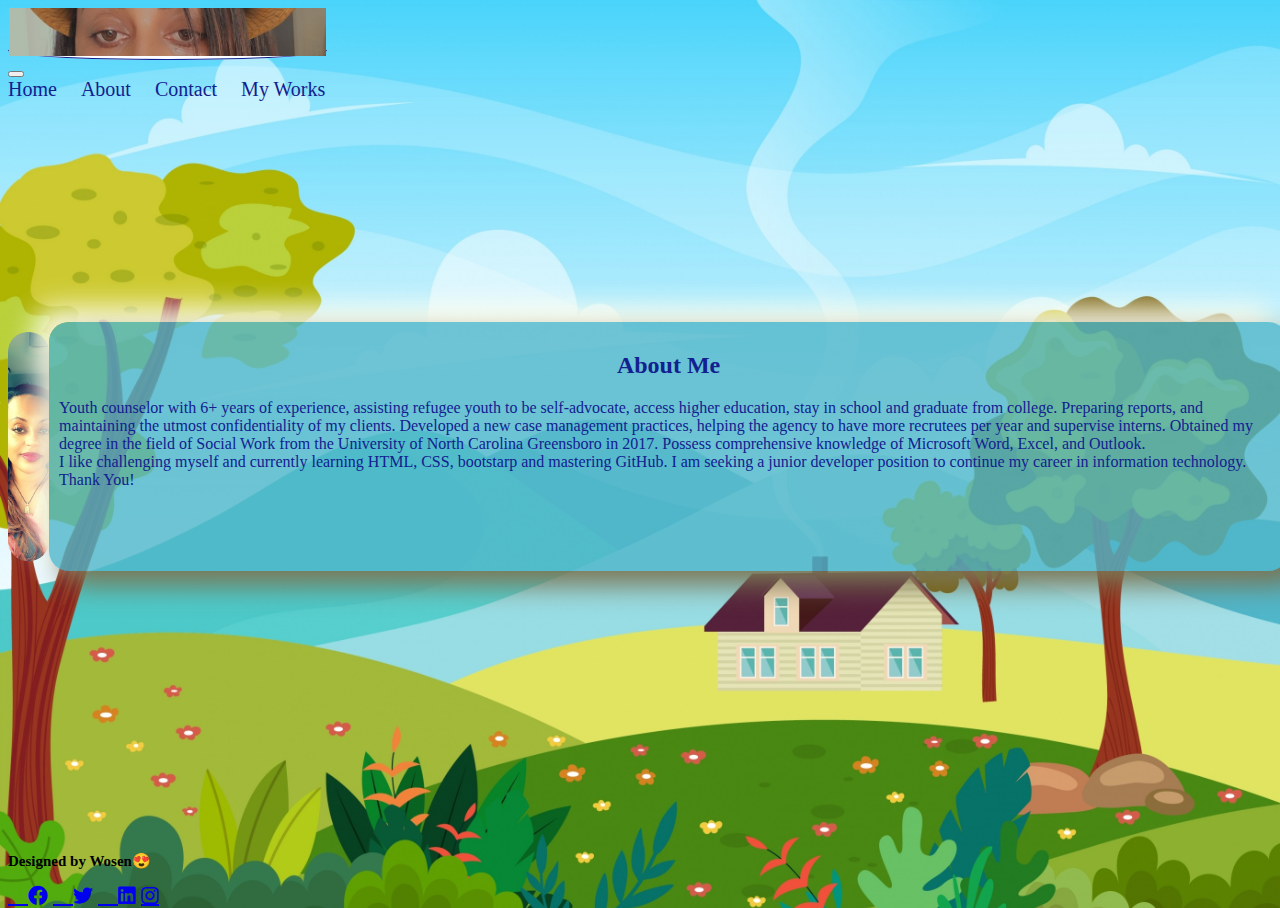
<file: about.html>
<!DOCTYPE html>
<html lang="en">
<head>
    <meta charset="UTF-8">
    <meta http-equiv="X-UA-Compatible" content="IE=edge">
    <meta name="viewport" content="width=device-width, initial-scale=1.0">

     <!-- bootstrap -->
     <link href="https://cdn.jsdelivr.net/npm/bootstrap@5.1.1/dist/css/bootstrap.min.css" rel="stylesheet" integrity="sha384-F3w7mX95PdgyTmZZMECAngseQB83DfGTowi0iMjiWaeVhAn4FJkqJByhZMI3AhiU" crossorigin="anonymous">
     <script src="https://cdn.jsdelivr.net/npm/bootstrap@5.1.1/dist/js/bootstrap.bundle.min.js" integrity="sha384-/bQdsTh/da6pkI1MST/rWKFNjaCP5gBSY4sEBT38Q/9RBh9AH40zEOg7Hlq2THRZ" crossorigin="anonymous"></script>
     <!-- <link rel="stylesheet" href="./css/home.css"> -->
     
    <link rel="stylesheet" href="./css/styles.css">
    <link rel="stylesheet" href="./css/about.css">
    <link rel="stylesheet" href="https://cdnjs.cloudflare.com/ajax/libs/font-awesome/5.15.4/css/all.min.css" integrity="sha512-1ycn6IcaQQ40/MKBW2W4Rhis/DbILU74C1vSrLJxCq57o941Ym01SwNsOMqvEBFlcgUa6xLiPY/NS5R+E6ztJQ==" crossorigin="anonymous" referrerpolicy="no-referrer" />
    <title>About</title>
</head>
<body>
    



  
 <nav class="navbar navbar-expand-lg navbar-light px-1 px-md-5 px-lg-5 bg-light bg-opacity-50">
    <div class="container-fluid">
        <a class="navbar-brand nav__avatar">
            <img src="./images/Hut-Pic.jpg" alt="woman head shot" class="nav__img">
        </a>
        <button class="navbar-toggler" type="button" data-bs-toggle="collapse" data-bs-target="#navbarNavAltMarkup" aria-controls="navbarNavAltMarkup" aria-expanded="false" aria-label="Toggle navigation">
            <span class="navbar-toggler-icon"></span>
        </button>
        <div class="collapse navbar-collapse bg-light bg-opacity-50" id="navbarNavAltMarkup">
            <div class="navbar-nav ms-auto">
              <a class="nav-link nav__item active" aria-current="page" href="./home.html">Home</a>
              <a class="nav-link nav__item" href="./about.html">About</a>
              <a class="nav-link nav__item" href="./contactme.html">Contact</a>
              <a class="nav-link nav__item" href="./myworks.html">My Works</a>
         </div>
        </div>
    </div>
</nav>


    <section class="main p-5 row g-2">
      <div class="about__left col-12 col-lg-6">
        <img src="./assets/images/porrait-2.jpg" alt="" class="about__img">
    
      </div>
      <div class="about__right card p-4 col-12 col-lg-6">
        <h2 class="about__heading">About Me</h2>
        <p class="about__copy">Youth counselor with 6+ years of experience, assisting refugee youth to be self-advocate, access higher education, stay in school and graduate from college. Preparing reports, and maintaining the utmost confidentiality of my clients. Developed a new case management practices, helping the agency to have more recrutees per year and supervise interns. Obtained my degree in the field of Social Work from the University of North Carolina Greensboro in 2017. 
          
          Possess comprehensive knowledge of Microsoft Word, Excel, and Outlook. <br>
          I like challenging myself and currently learning HTML, CSS, bootstarp and mastering GitHub.  I am
          seeking a junior developer position to continue my career in information technology. <br>  Thank You!
          
      </div>
    </section>



<section class="footer d-flex justify-content-between px-1 px-md-5 px-lg-5">
  <h3>Designed by Wosen😍</h3>
  
  <div social-media>
      <a href=" https://www.facebook.com/login/   " class="fa fa-facebook"><i class="fab fa-facebook " ></i></a>
      <a href="  https://twitter.com/search?q=%23login&lang=en " class="fa fa-twitter"><i class="fab fa-twitter "></i></a>
      <a href=" https://linkedin.com/" class="fa fa-linkedin"><i class="fab fa-linkedin "></i></a>
      <a href="https://www.instagram.com/" class="fab fa-instagram"></a> 
  </div>
</section>   
  


    
</body>
</html>
</file>
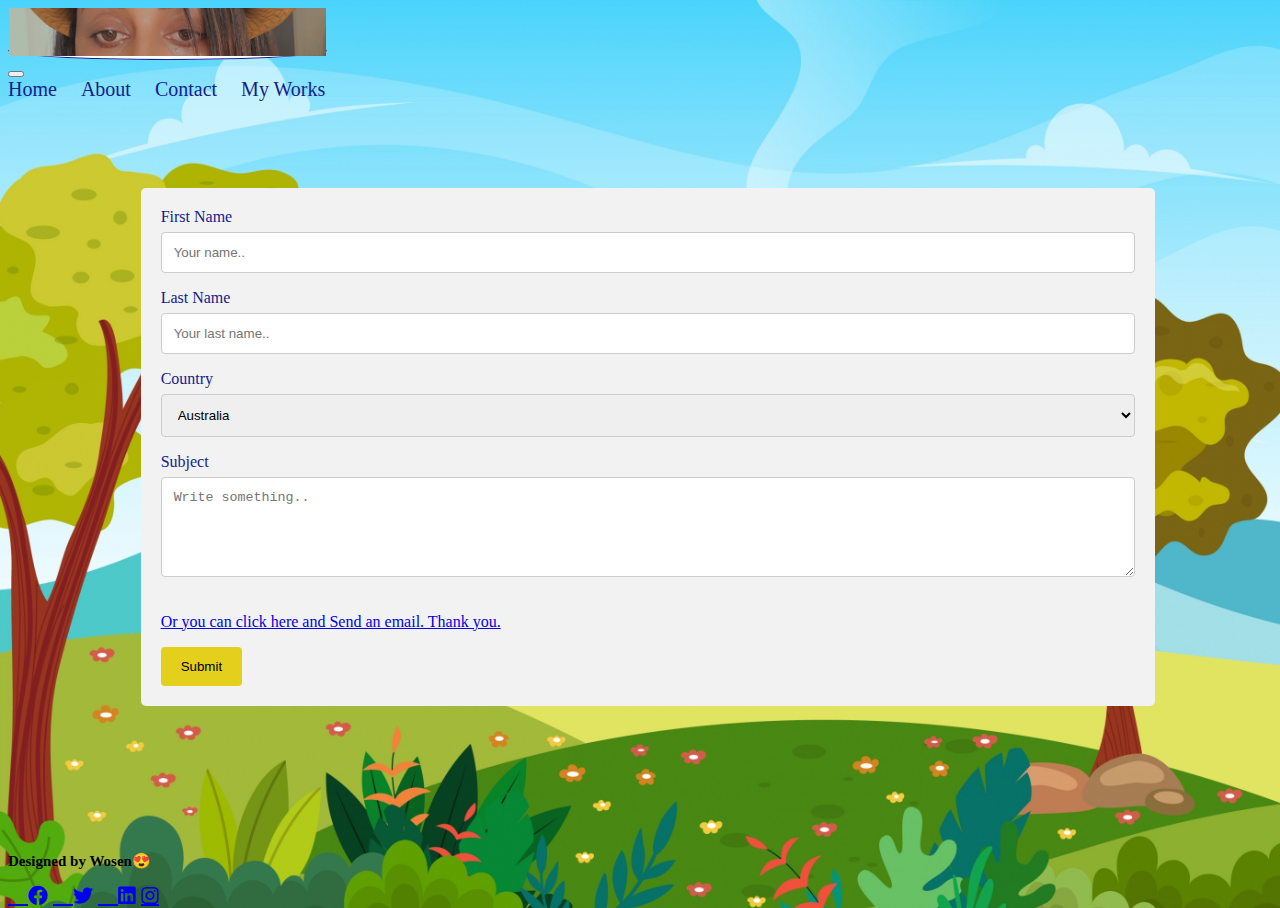
<file: contactme.html>
<!DOCTYPE html>
<html lang="en">
<head>
    <meta charset="UTF-8">
    <meta http-equiv="X-UA-Compatible" content="IE=edge">
    <meta name="viewport" content="width=device-width, initial-scale=1.0">
     <!-- bootstrap -->
     <link href="https://cdn.jsdelivr.net/npm/bootstrap@5.1.1/dist/css/bootstrap.min.css" rel="stylesheet" integrity="sha384-F3w7mX95PdgyTmZZMECAngseQB83DfGTowi0iMjiWaeVhAn4FJkqJByhZMI3AhiU" crossorigin="anonymous">
     <script src="https://cdn.jsdelivr.net/npm/bootstrap@5.1.1/dist/js/bootstrap.bundle.min.js" integrity="sha384-/bQdsTh/da6pkI1MST/rWKFNjaCP5gBSY4sEBT38Q/9RBh9AH40zEOg7Hlq2THRZ" crossorigin="anonymous"></script>
     <!-- <link rel="stylesheet" href="./css/home.css"> -->
     <link rel="stylesheet" href="./css/styles.css">
    <link rel="stylesheet" href="./css/contactme.css">
    <link rel="stylesheet" href="https://cdnjs.cloudflare.com/ajax/libs/font-awesome/5.15.4/css/all.min.css" integrity="sha512-1ycn6IcaQQ40/MKBW2W4Rhis/DbILU74C1vSrLJxCq57o941Ym01SwNsOMqvEBFlcgUa6xLiPY/NS5R+E6ztJQ==" crossorigin="anonymous" referrerpolicy="no-referrer" />
    <title>Contact Me</title>
</head>
<body>
  
   <nav class="navbar navbar-expand-lg navbar-light px-1 px-md-5 px-lg-5 bg-light bg-opacity-50">
        <div class="container-fluid">
            <a class="navbar-brand nav__avatar">
                <img src="./images/Hut-Pic.jpg" alt="woman head shot" class="nav__img">
            </a>
            <button class="navbar-toggler" type="button" data-bs-toggle="collapse" data-bs-target="#navbarNavAltMarkup" aria-controls="navbarNavAltMarkup" aria-expanded="false" aria-label="Toggle navigation">
                <span class="navbar-toggler-icon"></span>
            </button>
            <div class="collapse navbar-collapse bg-light bg-opacity-50" id="navbarNavAltMarkup">
                <div class="navbar-nav ms-auto">
                    <a class="nav-link nav__item active" aria-current="page" href="./home.html">Home</a>
                    <a class="nav-link nav__item" href="./about.html">About</a>
                    <a class="nav-link nav__item" href="./contactme.html">Contact</a>
                    <a class="nav-link nav__item" href="./myworks.html">My Works</a>
                </div>
            </div>
        </div>
    </nav>
    
    
    <section class="main row">

        <div class="container col-12 col-md-8 col-lg-8 mx-auto ">
            <form>
          
              <label for="fname">First Name</label>
              <input type="text" id="fname" name="firstname" placeholder="Your name..">
          
              <label for="lname">Last Name</label>
              <input type="text" id="lname" name="lastname" placeholder="Your last name..">
          
              <label for="country">Country</label>
              <select id="country" name="country">
                <option value="australia">Australia</option>
                <option value="canada">Canada</option>
                <option value="usa">USA</option>
              </select>
          
              <label for="subject">Subject</label>
              <textarea id="subject" name="subject" placeholder="Write something.." style="height:100px"></textarea>
              <p><a href="wosenn5@gmail.com">Or you can click here and Send an email. Thank you.</a></p>
              <input type="submit" value="Submit">
          
            </form>
    </div>
    </section>
    <section class="footer d-flex justify-content-between px-1 px-md-5 px-lg-5">
        <h3>Designed by Wosen😍</h3>
        
        <div social-media>
            <a href=" https://www.facebook.com/login/   " class="fa fa-facebook"><i class="fab fa-facebook" ></i></a>
            <a href="  https://twitter.com/search?q=%23login&lang=en " class="fa fa-twitter"><i class="fab fa-twitter"></i></a>
            <a href=" https://linkedin.com/" class="fa fa-linkedin"><i class="fab fa-linkedin"></i></a>
            <a href="https://www.instagram.com/" class="fab fa-instagram"></a> 
        </div>
    </section>   
    
</body>
</html>
</file>
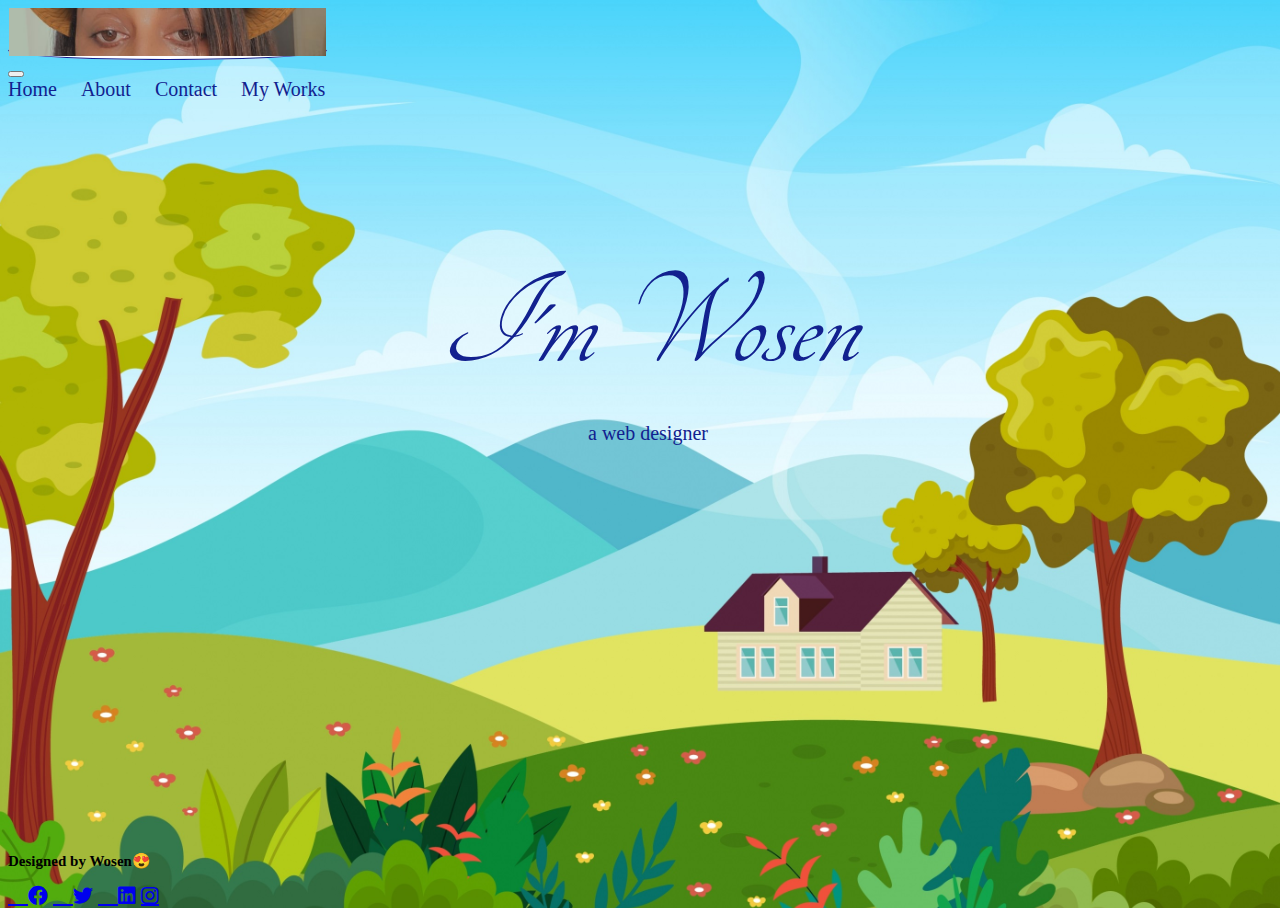
<file: home.html>
<!DOCTYPE html>
<html lang="en">
<head>
    <meta charset="UTF-8">
    <meta http-equiv="X-UA-Compatible" content="IE=edge">
    <meta name="viewport" content="width=device-width, initial-scale=1.0">
    <title>Home</title>
    
    <link rel="preconnect" href="https://fonts.googleapis.com">
    <link rel="preconnect" href="https://fonts.gstatic.com" crossorigin>
    <link href="https://fonts.googleapis.com/css2?family=Kaisei+HarunoUmi&display=swap" rel="stylesheet">
    
    <!-- bootstrap -->
    <link href="https://cdn.jsdelivr.net/npm/bootstrap@5.1.1/dist/css/bootstrap.min.css" rel="stylesheet" integrity="sha384-F3w7mX95PdgyTmZZMECAngseQB83DfGTowi0iMjiWaeVhAn4FJkqJByhZMI3AhiU" crossorigin="anonymous">
    <script src="https://cdn.jsdelivr.net/npm/bootstrap@5.1.1/dist/js/bootstrap.bundle.min.js" integrity="sha384-/bQdsTh/da6pkI1MST/rWKFNjaCP5gBSY4sEBT38Q/9RBh9AH40zEOg7Hlq2THRZ" crossorigin="anonymous"></script>
    <link rel="stylesheet" href="./css/styles.css">
    <link rel="stylesheet" href="./css/home.css">
    <link rel="stylesheet" href="https://cdnjs.cloudflare.com/ajax/libs/font-awesome/5.15.4/css/all.min.css" integrity="sha512-1ycn6IcaQQ40/MKBW2W4Rhis/DbILU74C1vSrLJxCq57o941Ym01SwNsOMqvEBFlcgUa6xLiPY/NS5R+E6ztJQ==" crossorigin="anonymous" referrerpolicy="no-referrer" />



    
</head>

<body>

              
       <nav class="navbar navbar-expand-lg navbar-light px-1 px-md-5 px-lg-5 bg-light bg-opacity-50">
            <div class="container-fluid">
                <a class="navbar-brand nav__avatar">
                    <img src="./images/Hut-Pic.jpg" alt="woman head shot" class="nav__img">
                </a>
                <button class="navbar-toggler" type="button" data-bs-toggle="collapse" data-bs-target="#navbarNavAltMarkup" aria-controls="navbarNavAltMarkup" aria-expanded="false" aria-label="Toggle navigation">
                    <span class="navbar-toggler-icon"></span>
                </button>
                <div class="collapse navbar-collapse bg-light bg-opacity-50" id="navbarNavAltMarkup">
                    <div class="navbar-nav ms-auto">
                        <a class="nav-link nav__item active" aria-current="page" href="./home.html">Home</a>
                        <a class="nav-link nav__item" href="./about.html">About</a>
                        <a class="nav-link nav__item" href="./contactme.html">Contact</a>
                        <a class="nav-link nav__item" href="./myworks.html">My Works</a>
                   </div>
                </div>
            </div>
        </nav>
        
        
        
        
       
        <section class="main">
            <div class="address">
                <div class="address__salutation"> <span> I'm Wosen</span></div>
                <p class="address__message">a web designer</p>
            </div>
        </section>
        
        <section class="footer d-flex justify-content-between px-1 px-md-5 px-lg-5">
            <h3>Designed by Wosen😍</h3>
            
            <div social-media>
                <a href=" https://www.facebook.com/login/   " class="fa fa-facebook"><i class="fab fa-facebook " ></i></a>
                <a href="  https://twitter.com/search?q=%23login&lang=en " class="fa fa-twitter"><i class="fab fa-twitter "></i></a>
                <a href=" https://linkedin.com/" class="fa fa-linkedin"><i class="fab fa-linkedin "></i></a>
                <a href="https://www.instagram.com/" class="fab fa-instagram"></a> 
            </div>
        </section>    
        
        
    </body>
    </html>
</file>
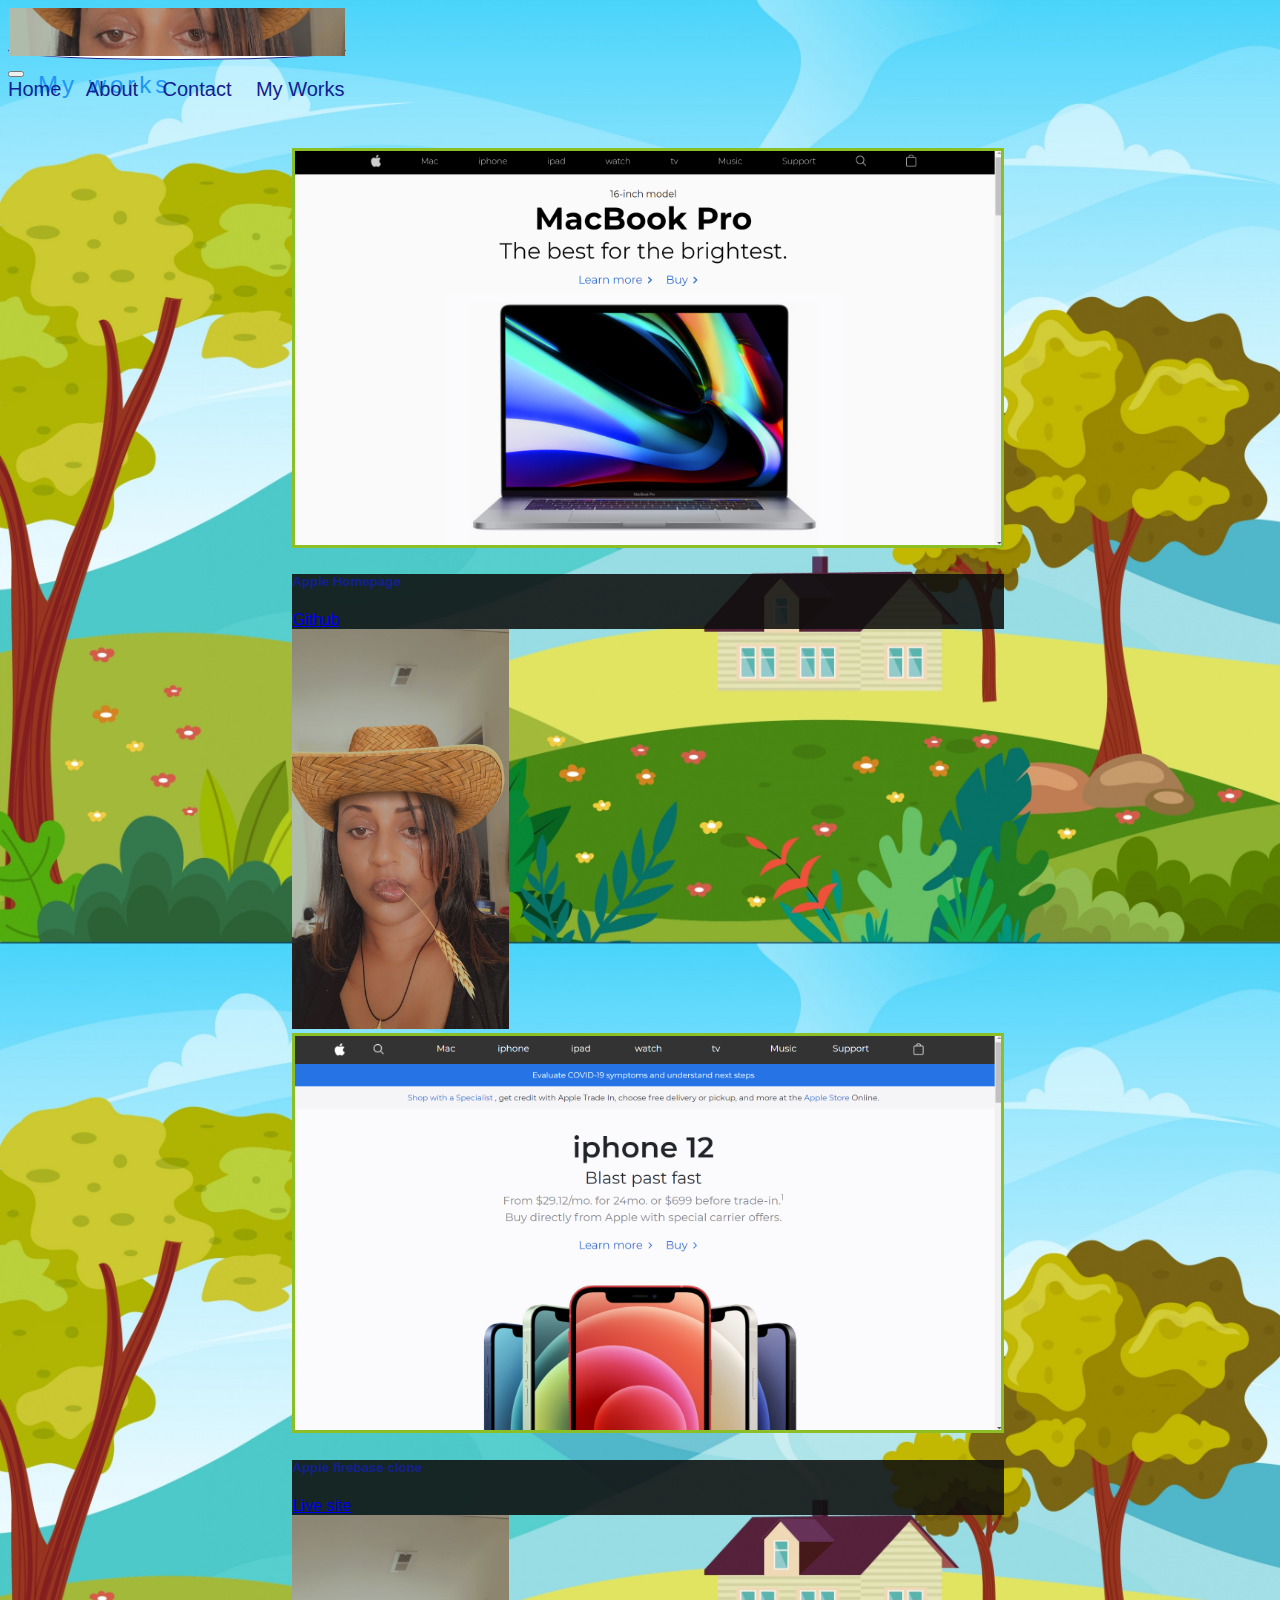
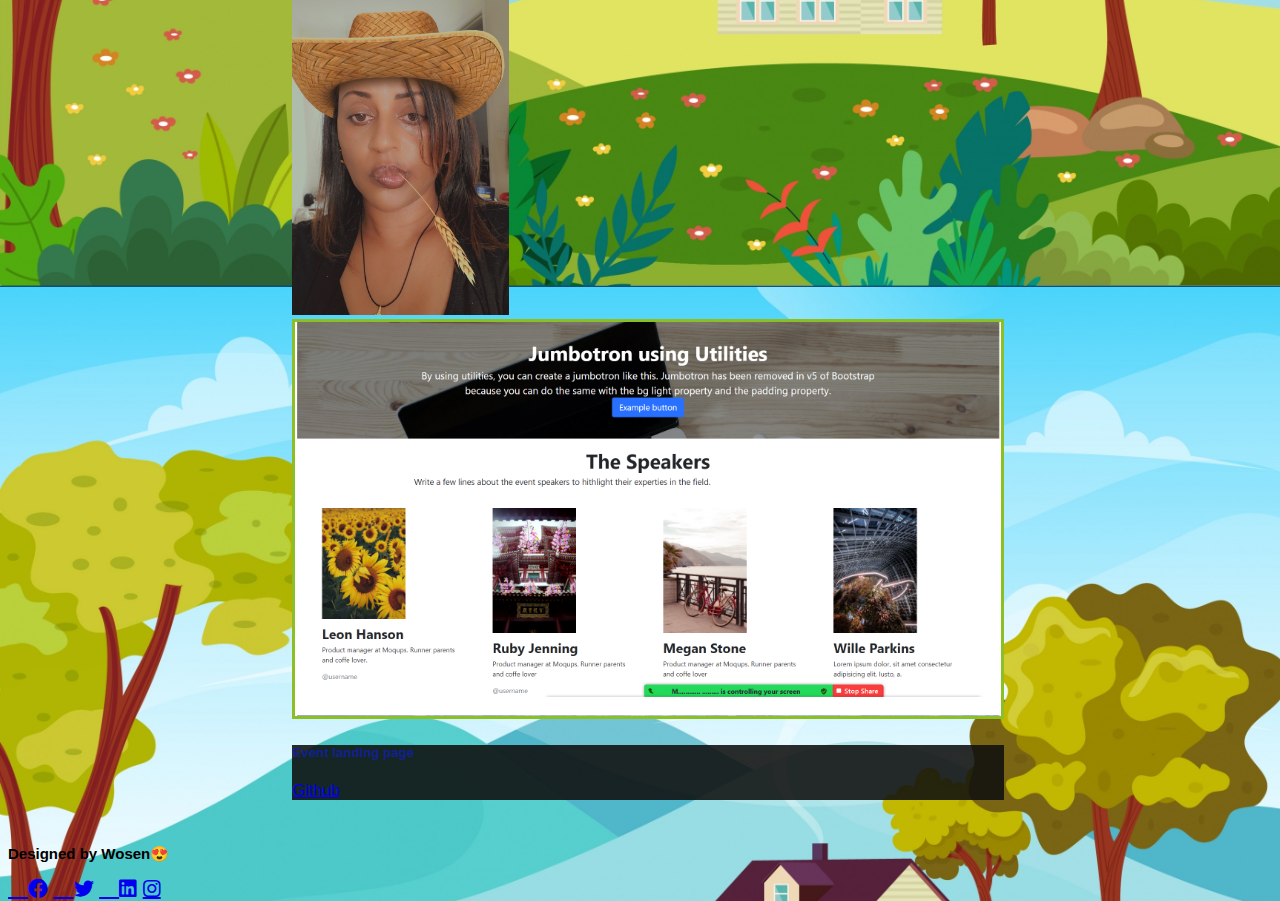
<file: myworks.html>
<!DOCTYPE html>
<html lang="en">
<head>
    <meta charset="UTF-8">
    <meta http-equiv="X-UA-Compatible" content="IE=edge">
    <meta name="viewport" content="width=device-width, initial-scale=1.0">
     <!-- bootstrap -->
     <link href="https://cdn.jsdelivr.net/npm/bootstrap@5.1.1/dist/css/bootstrap.min.css" rel="stylesheet" integrity="sha384-F3w7mX95PdgyTmZZMECAngseQB83DfGTowi0iMjiWaeVhAn4FJkqJByhZMI3AhiU" crossorigin="anonymous">
     <script src="https://cdn.jsdelivr.net/npm/bootstrap@5.1.1/dist/js/bootstrap.bundle.min.js" integrity="sha384-/bQdsTh/da6pkI1MST/rWKFNjaCP5gBSY4sEBT38Q/9RBh9AH40zEOg7Hlq2THRZ" crossorigin="anonymous"></script>
     <!-- <link rel="stylesheet" href="./css/home.css"> -->
     <link rel="stylesheet" href="./css/styles.css">
    <link rel="stylesheet" href="./css/myworks.css">
    <link rel="stylesheet" href="./css/neon.css">
    <link rel="stylesheet" href="https://cdnjs.cloudflare.com/ajax/libs/font-awesome/5.15.4/css/all.min.css" integrity="sha512-1ycn6IcaQQ40/MKBW2W4Rhis/DbILU74C1vSrLJxCq57o941Ym01SwNsOMqvEBFlcgUa6xLiPY/NS5R+E6ztJQ==" crossorigin="anonymous" referrerpolicy="no-referrer" />
    <title>my works</title>
</head>
<body>

  
 <nav class="navbar navbar-expand-lg navbar-light px-1 px-md-5 px-lg-5 bg-light bg-opacity-50">
    <div class="container-fluid">
        <a class="navbar-brand nav__avatar">
            <img src="./images/Hut-Pic.jpg" alt="woman head shot" class="nav__img">
        </a>
        <button class="navbar-toggler" type="button" data-bs-toggle="collapse" data-bs-target="#navbarNavAltMarkup" aria-controls="navbarNavAltMarkup" aria-expanded="false" aria-label="Toggle navigation">
            <span class="navbar-toggler-icon"></span>
        </button>
        <div class="collapse navbar-collapse bg-light bg-opacity-50" id="navbarNavAltMarkup">
            <div class="navbar-nav ms-auto">
              <a class="nav-link nav__item active" aria-current="page" href="./home.html">Home</a>
              <a class="nav-link nav__item" href="./about.html">About</a>
              <a class="nav-link nav__item" href="./contactme.html">Contact</a>
              <a class="nav-link nav__item" href="./myworks.html">My Works</a>
          </div>
        </div>
    </div>
</nav>
<!-- Neon Button starts here -->
<div class="mx-auto" style="width: 200px;">
<section class="myworks">

  <a class="myworks_top_btn" href="#">
   My works
   </a>
</section> 
</div>
<!-- Neon Buttom ends here -->


    <section class="main">

      <div id="carouselExampleSlidesOnly" class="carousel slide" data-bs-ride="carousel">
        <div class="carousel-inner">
          <div class="carousel-item active">
            <img src="./assets/images/apple.png" class="d-block w-100" alt="...">
            <div class="carousel-caption d-none d-md-block">
              <h5>Apple Homepage</h5>
              <!-- <p>some description.</p> -->
              <a href="https://github.com/Wosen100/Appleclone2" target="_blank">Github</a>
            </div>
          </div>
          <div class="carousel-item">
            <img src="images/Hut-Pic.jpg" class="d-block w-100" alt="...">
          </div>



         
          <!-- other works -->

          <div class="carousel-item ">
            <img src="./assets/images/apple02.png" class="d-block w-100" alt="...">
            <div class="carousel-caption d-none d-md-block">
              <h5>Apple firebase clone</h5>
              <!-- <p>some description.</p> -->
              <a href="https://apple-duplicate.firebaseapp.com/" target="_blank">Live site</a>
            </div>
          </div>

          <div class="carousel-item">
            <img src="images/Hut-Pic.jpg" class="d-block w-100" alt="...">
          </div>



          <div class="carousel-item ">
            <img src="./assets/images/pj-1.png" class="d-block w-100" alt="...">
            <div class="carousel-caption d-none d-md-block">
              <h5>Event landing page</h5>
              <!-- <p>some description.</p> -->
              <a href="https://github.com/Wosen100/event-landing-page" target="_blank">Github</a>
            </div>
          </div>
        </div>
      </div>
    </section>
   
    <section class="footer d-flex justify-content-between px-1 px-md-5 px-lg-5">
      <h3>Designed by Wosen😍</h3>
      
      <div social-media>
          <a href=" https://www.facebook.com/login/   " class="fa fa-facebook"><i class="fab fa-facebook " ></i></a>
          <a href="  https://twitter.com/search?q=%23login&lang=en " class="fa fa-twitter"><i class="fab fa-twitter "></i></a>
          <a href=" https://linkedin.com/" class="fa fa-linkedin"><i class="fab fa-linkedin "></i></a>
          <a href="https://www.instagram.com/" class="fab fa-instagram"></a> 
      </div>
  </section>   
  
</body>
</html>
</file>
<file: css/home.css>
body {
  display: flex;
  flex-direction: column;
  justify-content: space-between;
}

@media only screen and (max-width: 43.75em) {
  /* CSS rules here */
  .address,
  .address__salutation {
    font-size: 2.8em;
  }

  
}


.social-media{
  text-decoration: none;
}
</file>
<file: css/styles.css>
@import url('https://fonts.googleapis.com/css2?family=Tangerine&display=swap'); /*import google font*/

:root {
    --nav-height: 3em; /*create a variable to be used later*/
    --links-color:#12218f;
    color: #12218f;
}

html, body {
    height: 100%;
    width: 100%;
}

body {
    background-image: url('../assets/images/background-image.jpg');
    background-repeat:repeat;
    background-size: 100%;
    background-position-y: -160px;
    overflow-y: scroll; /*show the scroll bar*/
    background-position: left top;
    
    display: flex;
    flex-direction: column;
    justify-content: space-between;
}



li {
    list-style: none;
}


nav {
    display: flex;
    /* border: 1px solid red; */
    height: var(--nav-height);/*use variabled that was defined above*/
    /* padding: 0 4em; */
    z-index: 1;
}

.nav__list {
    margin-left: auto
}

.nav__avatar {
    background-color: #fff;
    border-radius: 50%;
    width: 40px;
    height: 40px;
    border: 1px solid;
    overflow: hidden;
    padding: 0;
}

.nav__img {
    width: 100%;
    height: 100%;
    object-fit: cover;
}

.nav__item {
    display: inline-block;
    font-size: 20px;
    
}

.nav__item  {
    color: unset;
    text-decoration: none;
    color: var(--links-color) !important;
}

.nav__item.active  {
    color:#3c7063
}

.nav__item:hover {
    border-bottom: 3px solid#6ead9e;
    box-sizing: border-box;
}

.nav__item:not(:last-child) {
    margin-right: 20px;
}

.main {
    /* background-color: teal; */
    /* height: calc( 100vh - var(--nav-height)); */
    display: grid;
    align-items: center;
    justify-content: center;
    
    
}


.address {
    margin-top: -175px;
}
.address__salutation {
    font-size: 140px;
    font-style: italic;
    font-family: 'Tangerine', cursive;
}

.address__message {
    font-size: 20px;
    text-align: center;
}

.footer {
    color: black;
    font-weight: bolder;
    font-size: 15px;
}

.footer > .navbar {
    background-image: linear-gradient(to top, #5dae7e 0, transparent);
    color: white;
}

.footer > h3 {
    font-size: 15px;
}

[social-media]{
    font-size: 20px;
}

@media screen and (max-width: 1024px) {
    body {
        background-size: 250%;
        height: 100vh;
        width: 100vw;
        background-position: left top;
    }
}
</file>
<file: css/about.css>
.main {
    display: flex;
    /* height: unset; */
    margin-bottom: 2em;
    margin-top: 2em;
    
}

.about__left, .about__right {
    /* width: 50%; */
    height: 100%;
}

.card { 
    /* style rule generated from https://neumorphism.com/ */
    -webkit-border-radius: 31px; 
    border-radius: 31px; 
    background: #f0e3a0;
    -webkit-box-shadow: 14px 14px 28px #787250,
    -14px -14px 28px #fffff0;
    box-shadow: 14px 14px 28px #787250,
    -14px -14px 28px #fffff0;
}


.about__right{
    padding: 10px;
    background-color: rgba(80, 182, 201,.8);
    border-radius: 20px;
}

.about__img {
    /* border: 1px solid; */
    max-width: 300px;
    width: 100%;
    height: 100%;
    object-fit: cover;
    margin: auto;
    display: block;
    border-radius: 20px;
}


@media screen and (max-width: 1024px) {
    .main, .about__right {
        height: fit-content;
    }
}
.about__heading {
    text-align: center;
}
</file>
<file: css/contactme.css>
.main {
    padding: 30px;
}

/* Style inputs with type="text", select elements and textareas */
input[type=text], select, textarea {
width: 100%; /* Full width */
padding: 12px; /* Some padding */ 
border: 1px solid #ccc; /* Gray border */
border-radius: 4px; /* Rounded borders */
box-sizing: border-box; /* Make sure that padding and width stays in place */
margin-top: 6px; /* Add a top margin */
margin-bottom: 16px; /* Bottom margin */
resize: vertical /* Allow the user to vertically resize the textarea (not horizontally) */
}

/* Style the submit button with a specific background color etc */
input[type=submit] {
background-color: hsl(54, 78%, 50%);
color: black;
padding: 12px 20px;
border: none;
border-radius: 4px;
cursor: pointer;
}

/* When moving the mouse over the submit button, add a darker green color */
input[type=submit]:hover {
background-color: #3e40db;
color: white
}

/* Add a background color and some padding around the form */
.container {
border-radius: 5px;
background-color: #f2f2f2;
padding: 20px;
/* width: 60%; */
margin: auto;
}
</file>
<file: css/myworks.css>
* {
    box-sizing: border-box;
  }
  
  body {
    background-color: #a2b839;
    font-family: Helvetica, sans-serif;
    background-repeat: repeat-y;
  }


  .main {
      padding: 30px;
      position: relative;
      
  }

  .main::after {
    content: '';
    height: 70px;
    width: 102%;
    position: absolute;
    top: 677px;
    left: -15px;
    /* background-color: #a2b839; */
    z-index: -1;
  }
  
  /* The actual timeline (the vertical ruler) */
  .timeline {
    position: relative;
    max-width: 1200px;
    margin: 0 auto;
  }
  
  /* The actual timeline (the vertical ruler) */
  .timeline::after {
    content: '';
    position: absolute;
    width: 6px;
    background-color: white;
    top: 0;
    bottom: 0;
    left: 50%;
    margin-left: -3px;
  }
  
  /* Container around content */
  .container {
    padding: 10px 40px;
    position: relative;
    background-color: inherit;
    width: 50%;
  }
  
  /* The circles on the timeline */
  .container::after {
    content: '';
    position: absolute;
    width: 25px;
    height: 25px;
    right: -17px;
    background-color: white;
    border: 4px solid #FF9F55;
    top: 15px;
    border-radius: 50%;
    z-index: 1;
  }
  
  /* Place the container to the left */
  .left {
    left: 0;
  }
  
  /* Place the container to the right */
  .right {
    left: 50%;
  }
  
  /* Add arrows to the left container (pointing right) */
  .left::before {
    content: " ";
    height: 0;
    position: absolute;
    top: 22px;
    width: 0;
    z-index: 1;
    right: 30px;
    border: medium solid white;
    border-width: 10px 0 10px 10px;
    border-color: transparent transparent transparent white;
  }
  
  /* Add arrows to the right container (pointing left) */
  .right::before {
    content: " ";
    height: 0;
    position: absolute;
    top: 22px;
    width: 0;
    z-index: 1;
    left: 30px;
    border: medium solid white;
    border-width: 10px 10px 10px 0;
    border-color: transparent white transparent transparent;
  }
  
  /* Fix the circle for containers on the right side */
  .right::after {
    left: -16px;
  }
  
  /* The actual content */
  .content {
    padding: 20px 30px;
    background-color: white;
    position: relative;
    border-radius: 6px;
  }
  
  /* Media queries - Responsive timeline on screens less than 600px wide */
  @media screen and (max-width: 600px) {
    /* Place the timelime to the left */
    .timeline::after {
    left: 31px;
    }
    
    /* Full-width containers */
    .container {
    width: 100%;
    padding-left: 70px;
    padding-right: 25px;
    }
    
    /* Make sure that all arrows are pointing leftwards */
    .container::before {
    left: 60px;
    border: medium solid white;
    border-width: 10px 10px 10px 0;
    border-color: transparent white transparent transparent;
    }
  
    /* Make sure all circles are at the same spot */
    .left::after, .right::after {
    left: 15px;
    }
    
    /* Make all right containers behave like the left ones */
    .right {
    left: 0%;
    }
  }


  .carousel-item > img {
    height: 400px;
    object-fit:  cover;
  }

  .carousel-caption {
    background-color: rgb(15 15 14 / 88%);
  }

  .myworks a span{
    align-items: center;

}
</file>
<file: css/neon.css>
a.myworks_top_btn {
position: relative;
display: inline-block;
padding: 15px 30px;
color: #2196f3;
text-transform: unset;
letter-spacing: 4px;
text-decoration: none;
font-size: 24px;
overflow: hidden; 
transition : 0.2s; 
}

a.myworks_top_btn:hover
{
    color: #25842a;
    background: #dae72a;
    box-shadow: 0 0 10px #1ef01e, 0 0 40px #2196f3, 0 0 80px ;
    /* transition-delay: 1s;  */

}

a.myworks_top_btn span 
{
    position: absolute;
    display: block;

}
a.myworks_top_btn span:nth-child(1)

{
    top:0;
    left: -100%;
    width: 100%;
    height: 2px;
    background: linear-gradient(90deg, transparent,#2196f3);
}

a:hover span:nth-child(1){
    left: 100%;
    transition: 1s;

}
a.myworks_top_btn span:nth-child(3)

{
    bottom:0;
    right: -100%;
    width: 100%;
    height: 2px;
    background: linear-gradient(270deg, transparent,#2196f3);
}

a:hover span:nth-child(3){
    left: 100%;
    transition: 1s;

}
</file>
